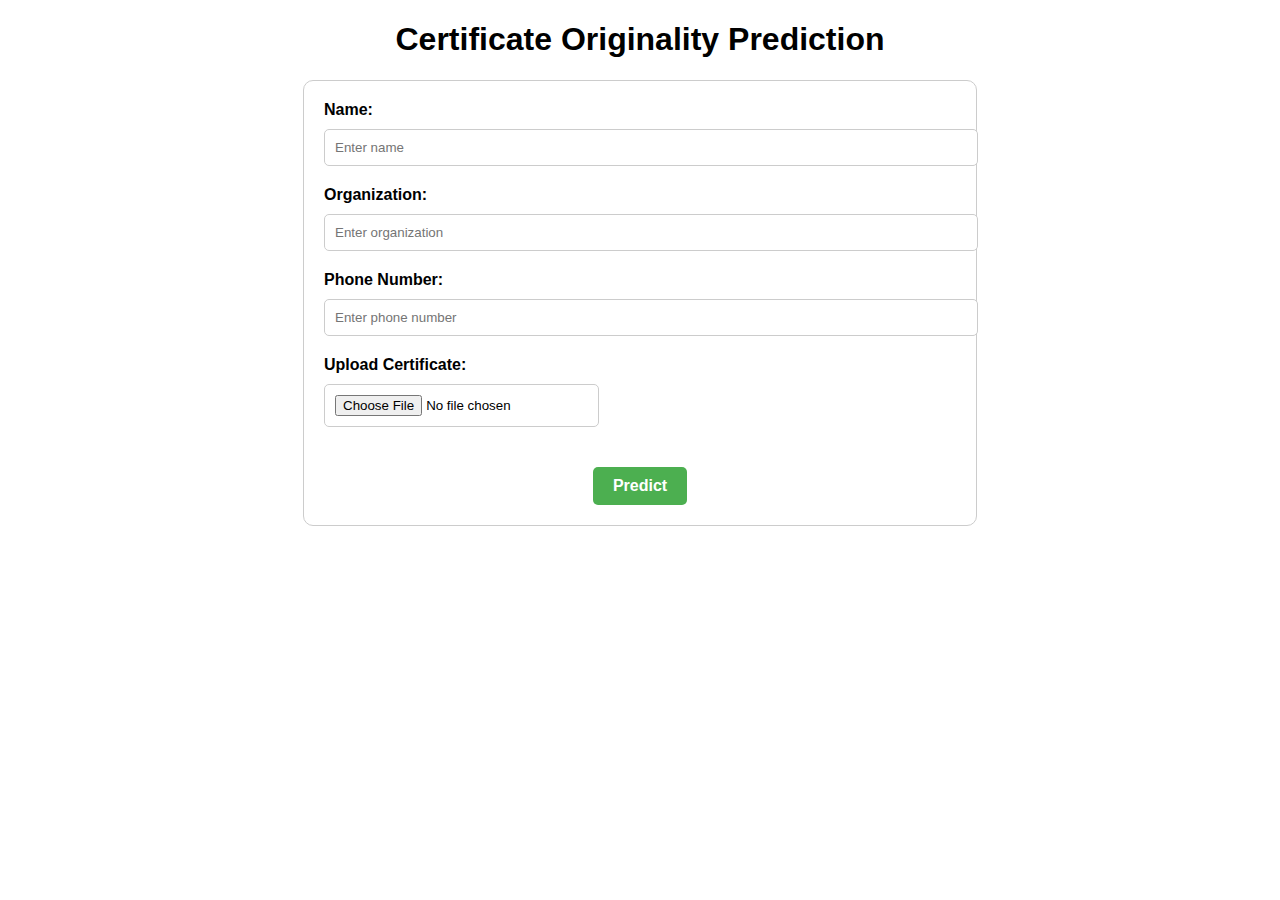
<file: templates/certi.html>
<!DOCTYPE html>
<html lang="en">
<head>
    <meta charset="UTF-8">
    <title>Certificate Originality Prediction</title>
    <style>
        body {
            font-family: Arial, sans-serif;
        }
        h1 {
            text-align: center;
        }
        form {
            margin: 0 auto;
            width: 50%;
            border: 1px solid #ccc;
            padding: 20px;
            border-radius: 10px;
        }
        label {
            display: block;
            margin-bottom: 10px;
            font-weight: bold;
        }
        input[type="file"] {
            margin-bottom: 20px;
            padding: 10px;
            border-radius: 5px;
            border: 1px solid #ccc;
        }
        input[type="text"] {
            margin-bottom: 20px;
            padding: 10px;
            border-radius: 5px;
            border: 1px solid #ccc;
            width: 100%;
        }
        button[type="submit"] {
            display: block;
            margin: 20px auto 0;
            padding: 10px 20px;
            background-color: #4CAF50;
            color: #fff;
            border: none;
            border-radius: 5px;
            cursor: pointer;
            font-size: 16px;
            font-weight: bold;
        }
        button[type="submit"]:hover {
            background-color: #3e8e41;
        }
    </style>
</head>
<body>
    <h1>Certificate Originality Prediction</h1>
    <form method="post" action="/predict" enctype="multipart/form-data">
        <label for="name">Name:</label>
        <input type="text" id="name" name="name" placeholder="Enter name">
        <label for="organization">Organization:</label>
        <input type="text" id="organization" name="organization" placeholder="Enter organization">
        <label for="phone">Phone Number:</label>
        <input type="text" id="phone" name="phone" placeholder="Enter phone number">
        <label for="certificate">Upload Certificate:</label>
        <input type="file" id="certificate" name="certificate">
        <button type="submit">Predict</button>
    </form>
</body>
</html>
</file>
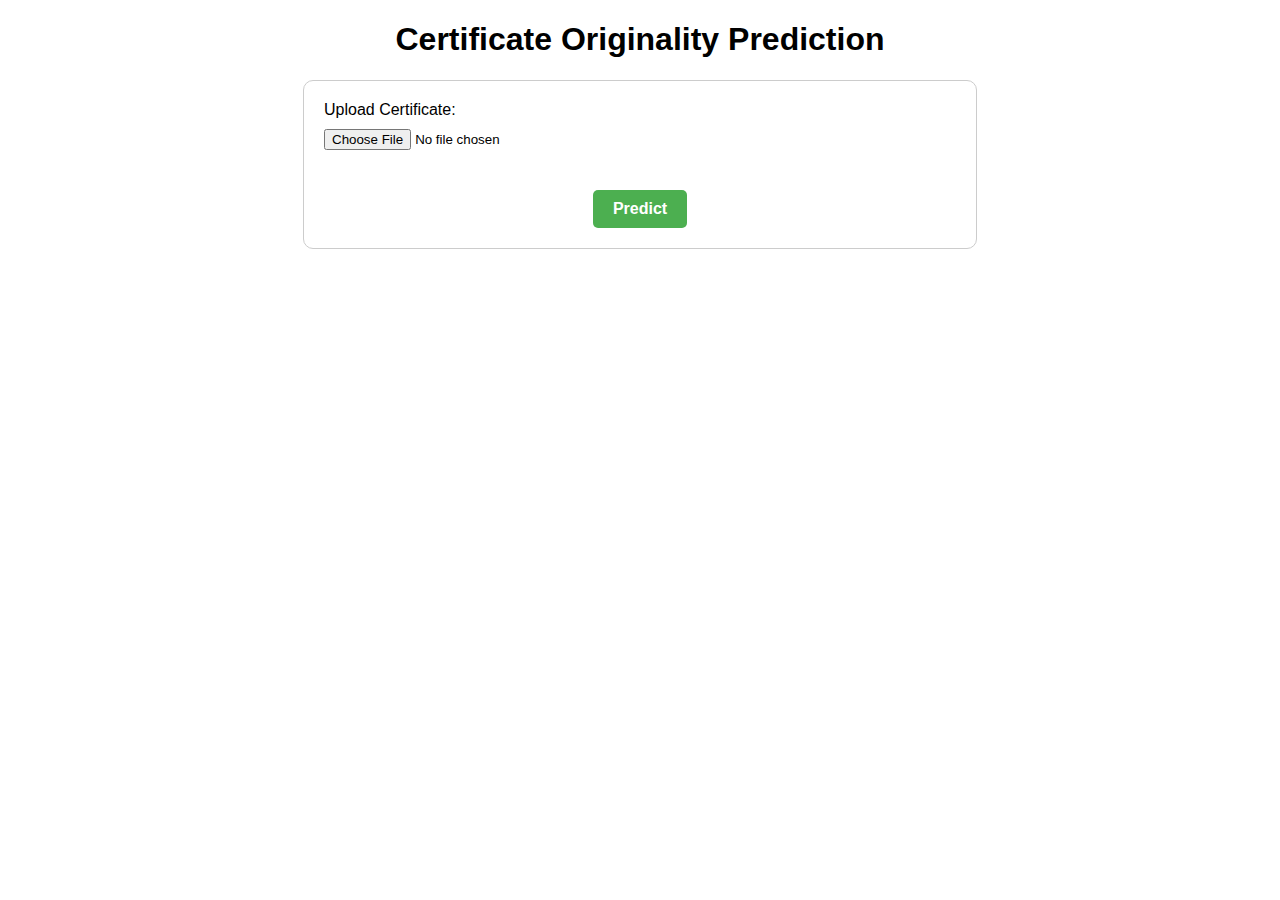
<file: templates/home.html>
<!DOCTYPE html>
<html lang="en">
<head>
    <meta charset="UTF-8">
    <title>Certificate Originality Prediction</title>
    <style>
        body {
            font-family: Arial, sans-serif;
        }
        h1 {
            text-align: center;
        }
        form {
            margin: 0 auto;
            width: 50%;
            border: 1px solid #ccc;
            padding: 20px;
            border-radius: 10px;
        }
        label {
            display: block;
            margin-bottom: 10px;
        }
        input[type="file"] {
            margin-bottom: 20px;
        }
        button[type="submit"] {
            display: block;
            margin: 20px auto 0;
            padding: 10px 20px;
            background-color: #4CAF50;
            color: #fff;
            border: none;
            border-radius: 5px;
            cursor: pointer;
            font-size: 16px;
            font-weight: bold;
        }
        button[type="submit"]:hover {
            background-color: #3e8e41;
        }
    </style>
</head>
<body>
    <h1>Certificate Originality Prediction</h1>
    <form method="post" action="/predict" enctype="multipart/form-data">
        <label for="certificate">Upload Certificate:</label>
        <input type="file" id="certificate" name="certificate">
        <button type="submit">Predict</button>
    </form>
</body>
</html>
</file>
